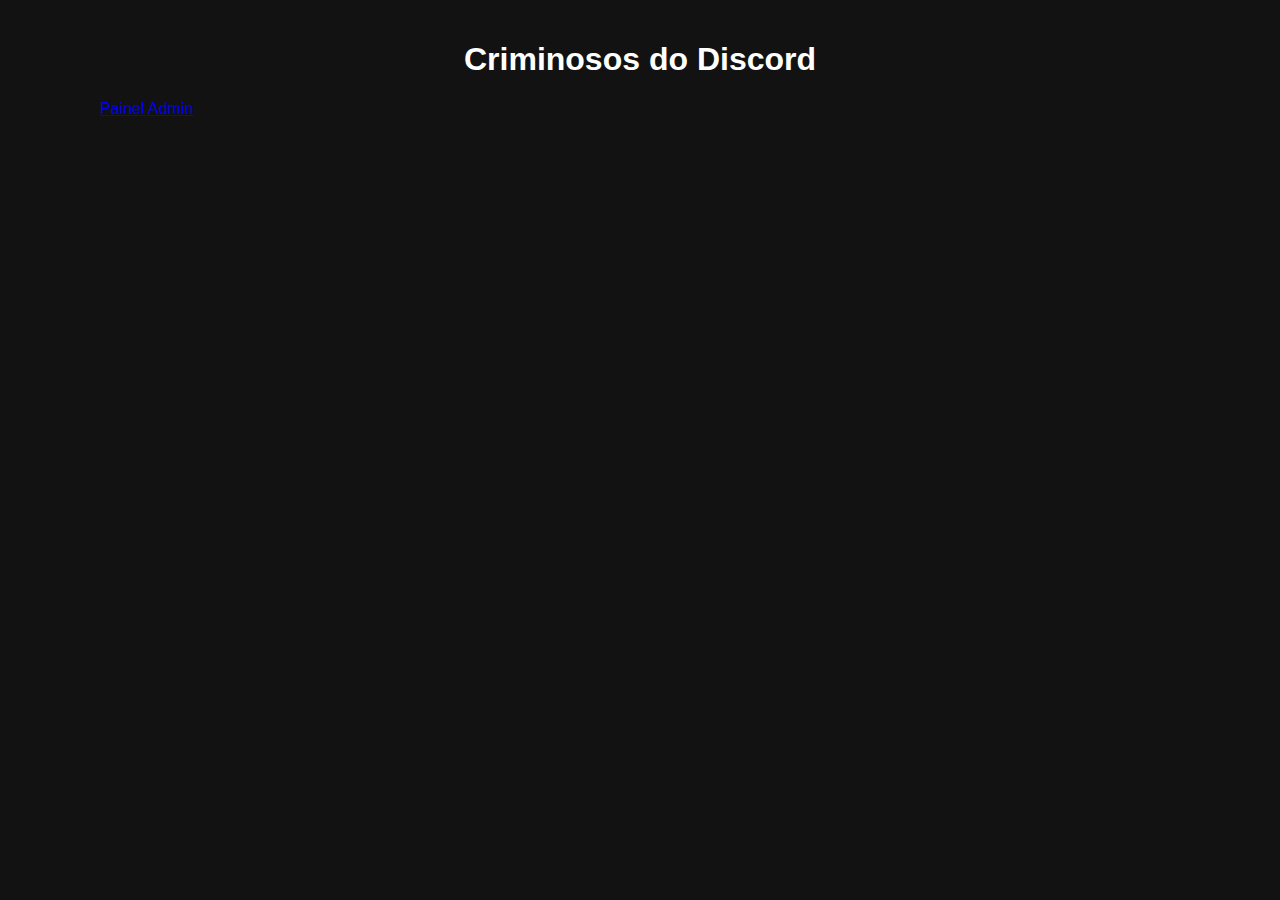
<file: index.html>
<!DOCTYPE html>
<html lang="pt-BR">
<head>
<meta charset="UTF-8" />
<meta name="viewport" content="width=device-width, initial-scale=1" />
<title>Criminosos do Discord</title>
<link rel="stylesheet" href="style.css" />
</head>
<body>
  <header><h1>Criminosos do Discord</h1></header>
  <main>
    <ul id="criminalList"></ul>
    <p><a href="admin.html">Painel Admin</a></p>
  </main>
  <script src="app.js"></script>
</body>
</html>
</file>
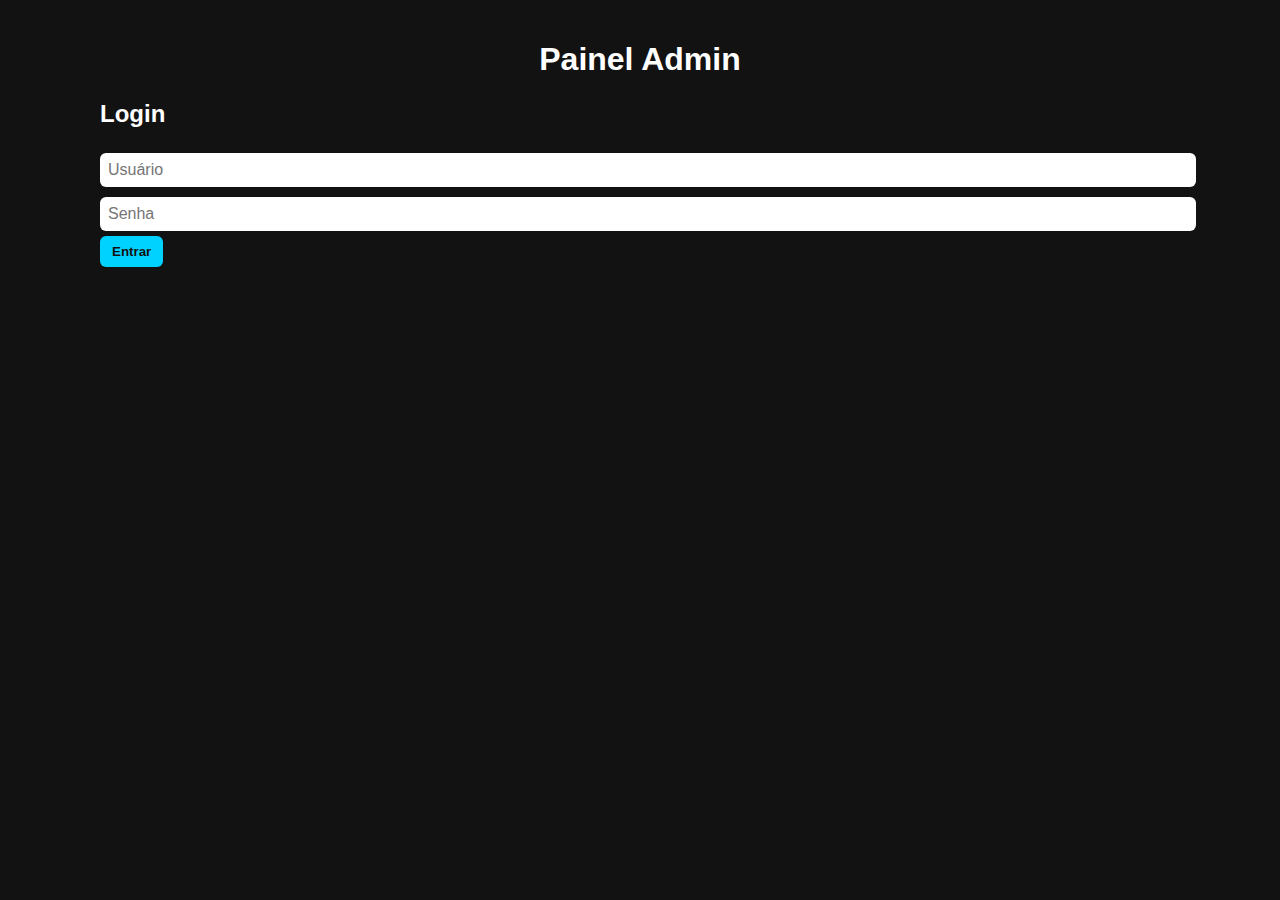
<file: admin.html>
<!DOCTYPE html>
<html lang="pt-BR">
<head>
<meta charset="UTF-8" />
<meta name="viewport" content="width=device-width, initial-scale=1" />
<title>Painel Admin - Criminosos do Discord</title>
<link rel="stylesheet" href="style.css" />
</head>
<body>
  <header><h1>Painel Admin</h1></header>

  <section id="loginSection">
    <h2>Login</h2>
    <input id="username" placeholder="Usuário" />
    <input id="password" type="password" placeholder="Senha" />
    <button id="loginBtn">Entrar</button>
    <p id="loginMsg"></p>
  </section>

  <section id="adminSection" style="display:none;">
    <button id="logoutBtn">Sair</button>
    <h2>Gerenciar Criminosos</h2>
    <form id="addCriminalForm">
      <input id="nameInput" placeholder="Nome" required />
      <input id="crimeInput" placeholder="Crime" required />
      <input id="detailsInput" placeholder="Detalhes (opcional)" />
      <button type="submit">Adicionar</button>
    </form>
    <ul id="adminCriminalList"></ul>
  </section>

  <script src="app.js"></script>
</body>
</html>
</file>
<file: style.css>
body {
    font-family: Arial, sans-serif;
    background: #121212;
    color: white;
    margin: 0;
    padding: 0 15px;
}

header {
    text-align: center;
    margin: 20px 0;
}

ul {
    list-style: none;
    padding: 0;
}

li {
    background: #222;
    margin: 10px 0;
    padding: 12px;
    border-radius: 8px;
}

button {
    background: #00d2ff;
    border: none;
    color: #121212;
    padding: 8px 12px;
    border-radius: 6px;
    cursor: pointer;
    font-weight: bold;
}

input {
    padding: 8px;
    margin: 5px 0;
    width: 100%;
    border-radius: 6px;
    border: none;
    font-size: 1rem;
}

form {
    margin-bottom: 20px;
    max-width: 400px;
}

@media (min-width: 600px) {
    body {
        padding: 20px 100px;
    }
}
</file>
